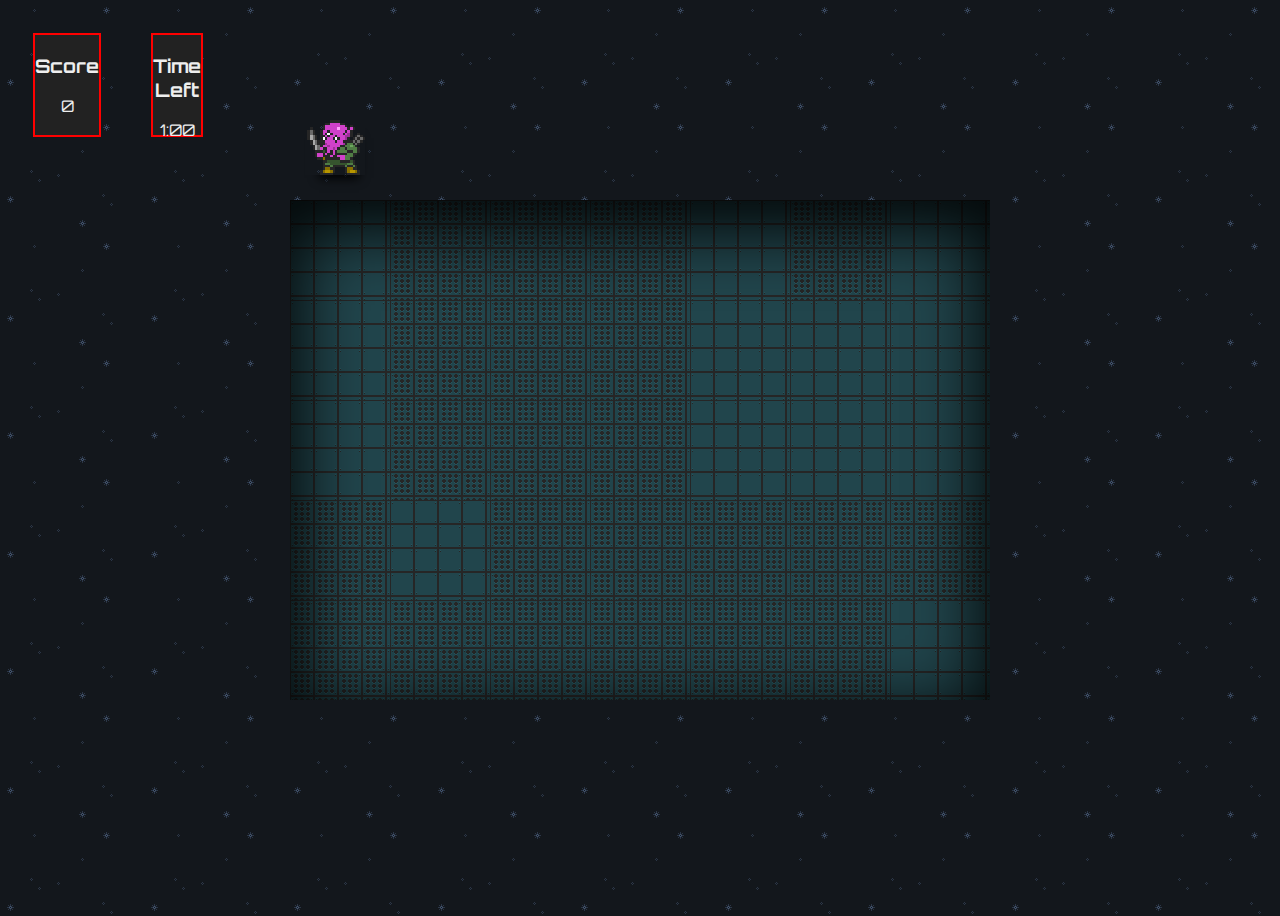
<file: index.html>
<!DOCTYPE html>
<html lang="en">

<head>
    <meta charset="utf-8">
    <title>JS Untitled Game</title>

    <meta name="author" content="Lindsay Kelsey">
    <meta name="viewport" content="width=device-width, initial-scale=1, maximum-scale=1, user-scalable=0">
    <link href="https://fonts.googleapis.com/css?family=Orbitron" rel="stylesheet">
    <link rel="stylesheet" href="css/main.css">
</head>

<body>
  <main id="main">
<div id="shadow"></div>
    <div id="container"></div>
    <div id="hero"></div>
</div>
<div class="info">
    <div class="scoreboard">
  <h3>Score</h3>
  <p id="score">0</p>
  </div>
  <div class="timer">
  <h3>Time Left</h3>
  <div id="timer2">1:00</div>
  </div>
</div>
</main>

    <script src="js/app.js"></script>

</body>

</html>
</file>
<file: css/main.css>
.tile {
  height:100px;
  width:100px;
  position:relative;
  float:left;
}

#main {
  height: 100vh;
  width: 100%;
}


#container {
  position:absolute;
  width: 700px;
  height: 500px;
  top: 50%;
  left: 50%;
  transform: translate(-50%, -50%);

}

#shadow {
  position: absolute;
  margin: auto;
  width: 700px;
  height: 500px;
  top: 50%;
  left: 50%;
  transform: translate(-50%, -50%);
  z-index: 2;
  -webkit-box-shadow: inset 0px 20px 66px 12px rgba(0,0,0,0.89);
-moz-box-shadow: inset 0px 20px 66px 12px rgba(0,0,0,0.89);
box-shadow: inset 0px 20px 66px 12px rgba(0,0,0,0.89);
}



#heroattack {
  z-index: 10;
  height: 60px;
  width: 60px;
  padding: 20px;
  position: absolute;
  background-image: url("../images/avatars/hit.png");
}

.start {
  left: 290px;
  top: 100px;
}

#enemy {
  z-index: 9;
  height: 60px;
  width: 60px;
  padding: 20px;
  position: absolute;
}



.scoreboard {
  border: 2px solid red;
  width: 200px;
  height: 100px;
  text-align: center;
  font-family: 'Orbitron', sans-serif;
  margin: 25px;
  background-color: #222;
  color: #eee;

}

.timer {
  border: 2px solid red;
  width: 200px;
  height: 100px;
  text-align: center;
  font-family: 'Orbitron', sans-serif;
  margin: 25px;
  background-color: #222;
  color: #eee;


}

.info{
    width: 200px;
    height: 500px;
    display:flex;
}

#gameover {
  width: 300px;
  height: 150px;
  z-index: 12;
  position: absolute;
  top: 100px;
  left: 100px;
  background-color: #222;
  border: 2px solid red;
  text-align: center;
  font-size: 20px;
  font-family: 'Orbitron', sans-serif;
  color: #eee;
}

#instructions {
  width: 300px;
  height: 300px;
  z-index: 12;
  position: absolute;
  top: 50px;
  left: 550px;
  background-color: #222;
  border: 2px solid red;
  text-align: left;
  font-size: 18px;
  font-family: 'Orbitron', sans-serif;
  color: #eee;
  padding-left: 10px;
}


//********Animation to translate to the right********//

@-webkit-keyframes mover {
    0% { -webkit-transform: translateX(0); }
    100% { -webkit-transform: translateX(100px); }
}
@-moz-keyframes mover {
    0% { -moz-transform: translateX(0); }
    100% { -moz-transform: translateX(100px); }
}
@-o-keyframes mover {
    0% { -o-transform: translateX(0); }
    100% { -o-transform: translateX(100px); }
}
@keyframes mover {
    0% { transform: translateX(0); }
    100% { transform: translateX(100px); }
}


.box-mover {
      -webkit-animation: mover .5s ease-in-out forwards;
      -moz-animation: mover .5s ease-in-out forwards;
      -o-animation: mover .5s ease-in-out forwards;
      animation: mover .5s ease-in-out forwards;
  }

  /******Sprite Test*******/

  #hero {
    z-index: 10;
    height: 60px;
    width: 60px;
    margin: 15px;
    position: absolute;

     box-shadow: 4px 13px 10px -10px black;

  }

  #hero {
    background-image: url("../images/avatars/herosprite.png");
    background-position: 0 0;
    animation-name: run-x;
    animation-duration: 0.8s;
    animation-iteration-count: infinite;
    animation-timing-function: steps(2);
}

@keyframes run-x {
    from {
        background-position-x: 0;
    }
    to {
        background-position-x: -120px;
    }
}

#enemy1 {
  z-index: 9;
  height: 60px;
  width: 60px;
  margin: 25px;
  position: absolute;
  background-image: url("../images/avatars/enemysprite.png");
  background-position: 0 0;
  animation-name: run-x;
  animation-duration: 0.8s;
  animation-iteration-count: infinite;
  animation-timing-function: steps(2);
  box-shadow: 1px 13px 10px -10px black;
}

#enemy2 {
  z-index: 9;
  height: 60px;
  width: 60px;
  margin: 25px;
  position: absolute;
  background-image: url("../images/avatars/enemysprite.png");
  background-position: 0 0;
  animation-name: run-x;
  animation-duration: 0.8s;
  animation-iteration-count: infinite;
  animation-timing-function: steps(2);
  box-shadow: 1px 13px 10px -10px black;
}

#enemy3 {
  z-index: 9;
  height: 60px;
  width: 60px;
  margin: 25px;
  position: absolute;
  background-image: url("../images/avatars/enemysprite.png");
  background-position: 0 0;
  animation-name: run-x;
  animation-duration: 0.8s;
  animation-iteration-count: infinite;
  animation-timing-function: steps(2);
  box-shadow: 1px 13px 10px -10px black;
}

body {
  background-image: url("../images/ui/worldbg.png");
}
</file>
